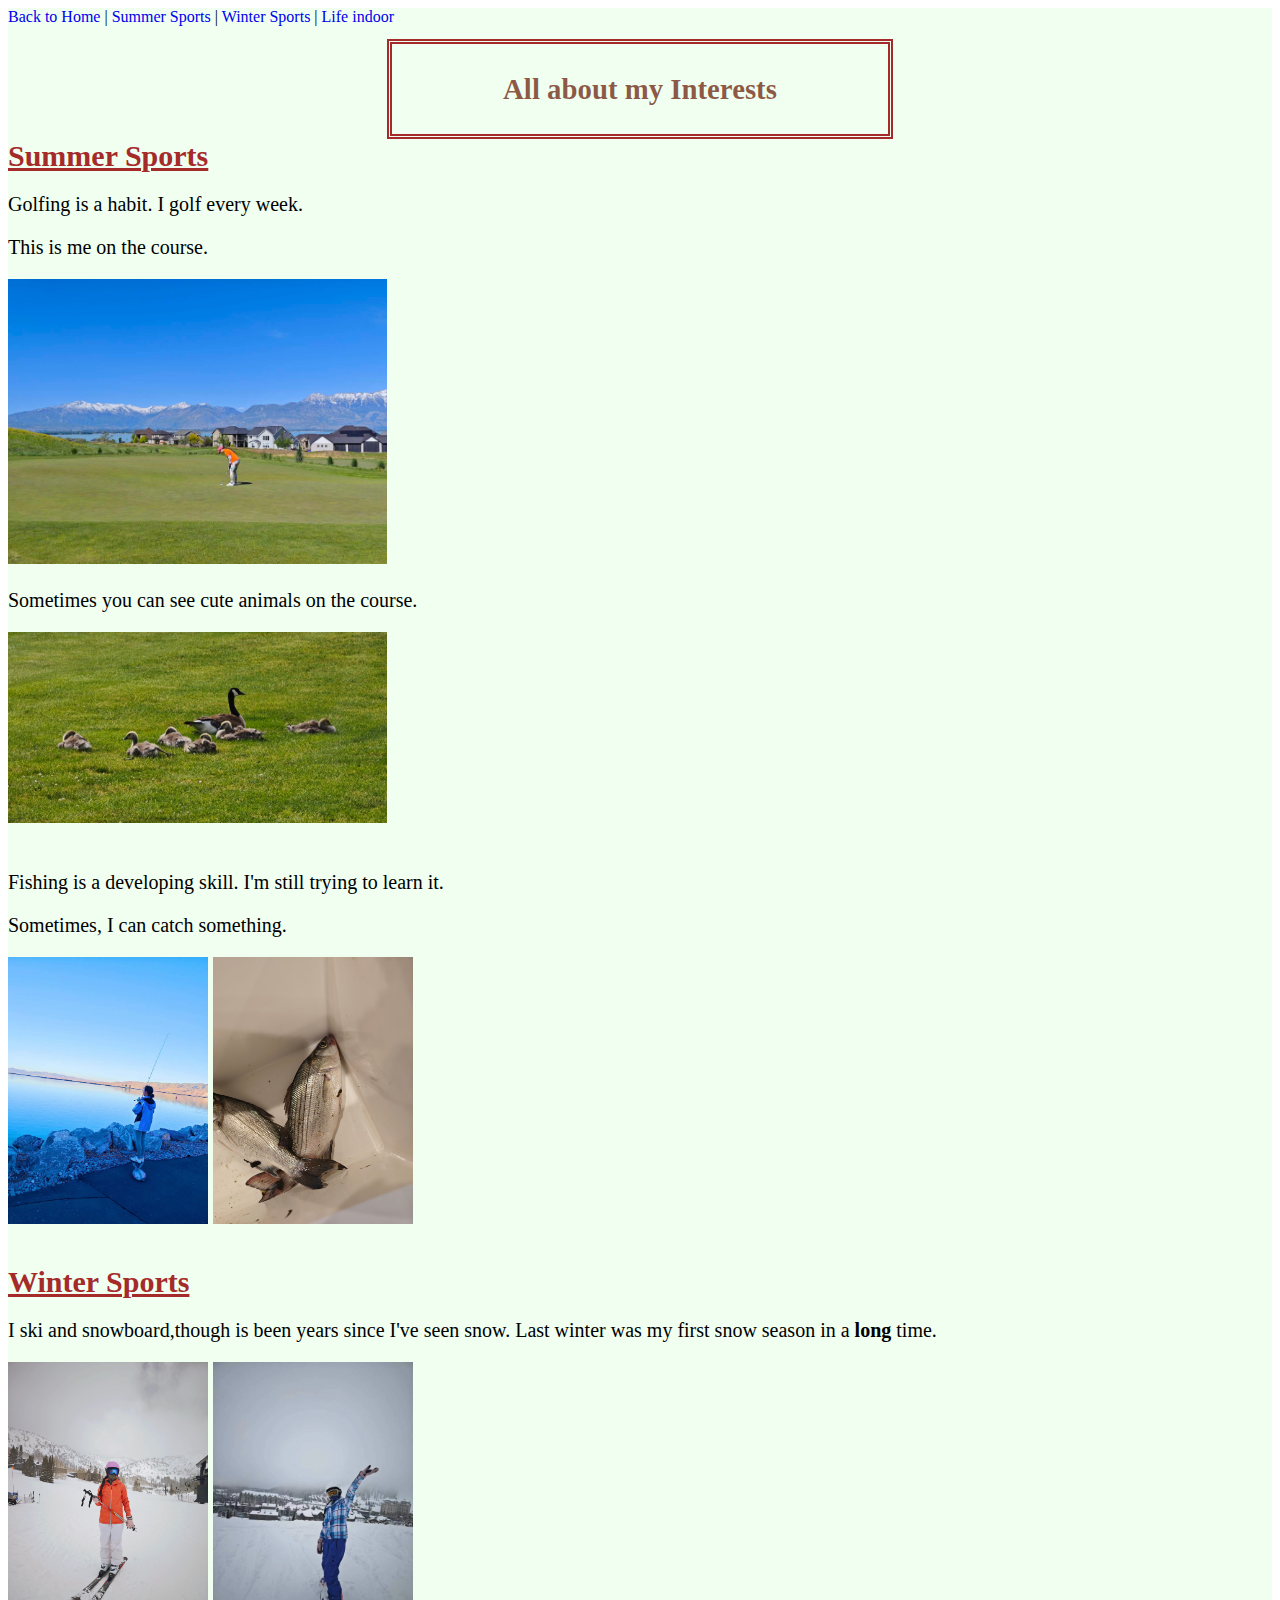
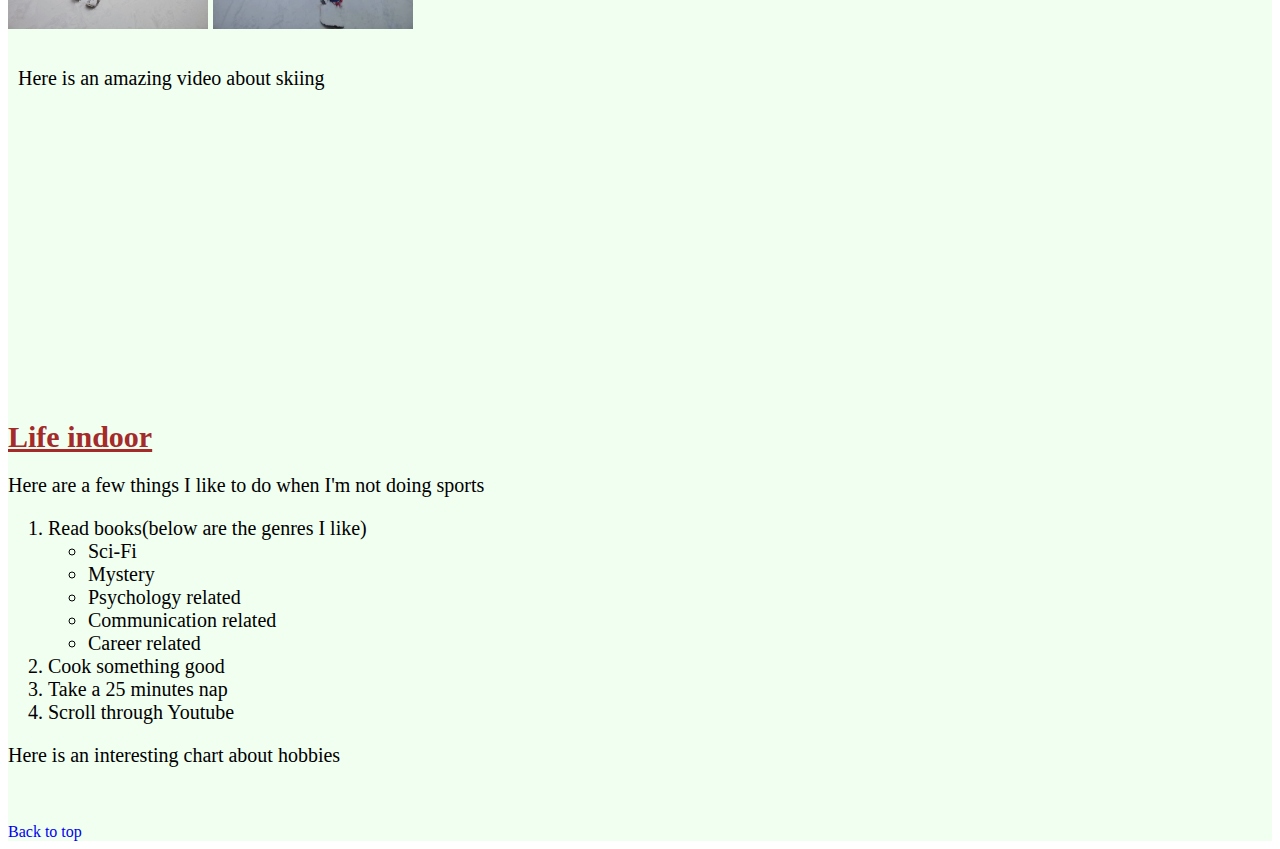
<file: custompage.html>
<!DOCTYPE html>
<html lang="en">
<head>
    <meta charset="UTF-8">
    <meta name="viewport" content="width=device-width, initial-scale=1.0">
    <link href="css/custom.css" rel="stylesheet"/>
    <title>Interests</title>
</head>

<body>
    <div class="container"><a id="top" href="index.html"> Back to Home</a> | <a href="#sum">Summer Sports</a> | <a href="#win">Winter Sports</a> | <a href="#lin">Life indoor</a>
        
        <div class="title"><h2>All about my Interests</h2></div>

        <!-- section on summer sports -->
        <div id ="sum" class="sectitle">Summer Sports</div>
            <div class="content">
                <p>Golfing is a habit. I golf every week.</p>
                <p>This is me on the course.</p>
                <img src="Image/on the course.jpg" alt="On the course" width="30%">
                <p>Sometimes you can see cute animals on the course.</p>
                <img src="Image/goose.jpeg" alt="baby geese" width="30%">
                <br><br>

                <p>Fishing is a developing skill. I'm still trying to learn it.</p>
                <p>Sometimes, I can catch something.</p>
                <img class="imagealign" src="Image/fishing.jpg" alt="me fising">
                <img class="imagealign" src="Image/fish.jpg" alt="catch">

            </div>
            <br><br>

            <!-- section on winter sports -->
        <div id ="win" class="sectitle">Winter Sports</div>
            <div class="content">
                <p>I ski and snowboard,though is been years since I've seen snow. Last winter was my first snow season in a <span class="bold">long</span> time. </p>
                <img class="imagealign" src="Image/ski.jpg" alt="ski">
                <img class="imagealign" src="Image/snowboard.jpg" alt="snowboard">
                <br><br>
                <p class="space">Here is an amazing video about skiing</p>
                
               <div class="video"><iframe width="560" height="315" src="https://www.youtube.com/embed/xsEMjWdgRdw?si=1TNOzRGDQxJaGa9R&amp;controls=0" title="YouTube video player" frameborder="0" allow="accelerometer; autoplay; clipboard-write; encrypted-media; gyroscope; picture-in-picture; web-share" referrerpolicy="strict-origin-when-cross-origin" allowfullscreen></iframe></div> 
            </div>
            <!-- section about indoor -->
            <div id ="lin" class="sectitle">Life indoor</div>
            <div class="content">
                <p>Here are a few things I like to do when I'm not doing sports</p>
                <ol>
                    <li> Read books(below are the genres I like)
                        <ul>
                            <li>Sci-Fi</li>
                            <li>Mystery</li>
                            <li>Psychology related</li>
                            <li>Communication related</li>
                            <li>Career related</li>
                        </ul>
                    </li>
                    <li>Cook something good</li>
                    <li>Take a 25 minutes nap</li>
                    <li>Scroll through Youtube</li>
                </ol>

                <p>Here is an interesting chart about hobbies</p>
                <div class='tableauPlaceholder' id='viz1718982647499' style='position: relative'><noscript><a href='#'><img alt='Hobbies And Interest of Young People ' src='https:&#47;&#47;public.tableau.com&#47;static&#47;images&#47;Bo&#47;Book2_17048559524190&#47;Dashboard1&#47;1_rss.png' style='border: none' /></a></noscript><object class='tableauViz'  style='display:none;'><param name='host_url' value='https%3A%2F%2Fpublic.tableau.com%2F' /> <param name='embed_code_version' value='3' /> <param name='site_root' value='' /><param name='name' value='Book2_17048559524190&#47;Dashboard1' /><param name='tabs' value='no' /><param name='toolbar' value='yes' /><param name='static_image' value='https:&#47;&#47;public.tableau.com&#47;static&#47;images&#47;Bo&#47;Book2_17048559524190&#47;Dashboard1&#47;1.png' /> <param name='animate_transition' value='yes' /><param name='display_static_image' value='yes' /><param name='display_spinner' value='yes' /><param name='display_overlay' value='yes' /><param name='display_count' value='yes' /><param name='language' value='en-US' /></object></div>                <script type='text/javascript'>                    var divElement = document.getElementById('viz1718982647499');                    var vizElement = divElement.getElementsByTagName('object')[0];                    if ( divElement.offsetWidth > 800 ) { vizElement.style.width='100%';vizElement.style.height=(divElement.offsetWidth*0.75)+'px';} else if ( divElement.offsetWidth > 500 ) { vizElement.style.width='100%';vizElement.style.height=(divElement.offsetWidth*0.75)+'px';} else { vizElement.style.width='100%';vizElement.style.height='1677px';}                     var scriptElement = document.createElement('script');                    scriptElement.src = 'https://public.tableau.com/javascripts/api/viz_v1.js';                    vizElement.parentNode.insertBefore(scriptElement, vizElement);                </script>

                
            </div> <br><br>

            <a href="#top">Back to top</a>
        </div>
        
    

</body>
</html>
</file>
<file: css/custom.css>
a{
    text-decoration: none;
}

a:hover{
    text-decoration: underline;
}

li {
    font-family: Georgia, 'Times New Roman', Times, serif;
}
.skills{
    font-family: 'Times New Roman', Times, serif;
    font-size: medium;
    text-align: justify;
}
.title{
    top: 40px;
    margin-left: 30%;
    margin-right: 30%;
    margin-top: 1%;
    font-size: larger;
    color: rgba(103, 24, 3, 0.731);
    padding: 5px;
    border: 5px, brown, double;
    text-align: center;    
}

.sectitle{
    font-family: Cambria, Cochin, Georgia, Times, 'Times New Roman', serif;
    color: brown;
    font-size: 30px;
    text-decoration: underline;
    font-weight: bold;
    
}

.container{
    background-color: honeydew;
}
.video {
    position: relative;
    margin: auto;
    left: 50%;
    transform: translate(-20%);
}
.content{
    font-size: 20px;
}
.imagealign{
    display:inline-block;
    width: 200px;
    height: auto;
}
.bold{
    font-weight: bolder;
}
.space{
    margin: 10px;
}
</file>
